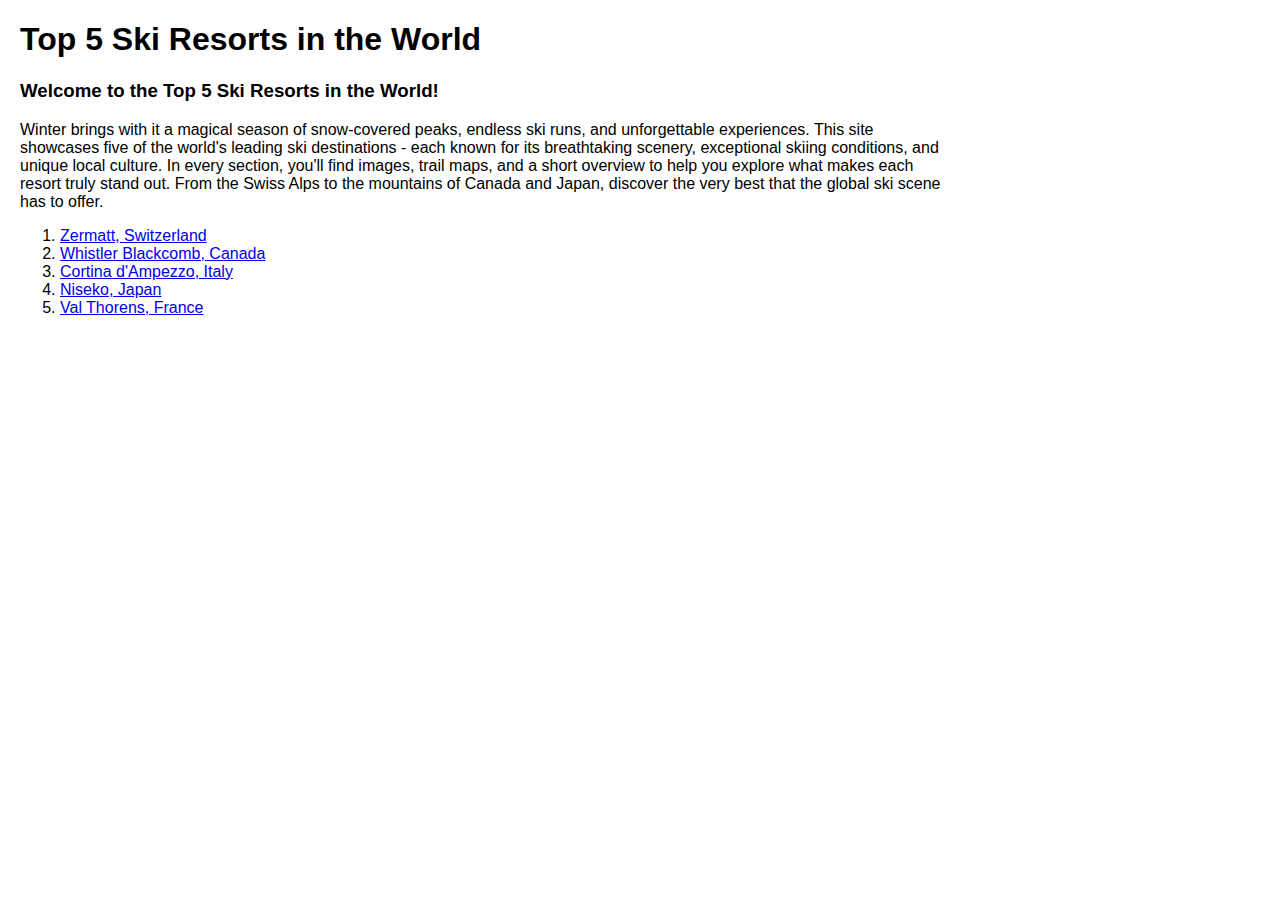
<file: HW1/index.html>
<!DOCTYPE html>
<html>
  <head>
    <link rel="stylesheet" href="style.css" />
    <title>Top 5 Ski Resorts</title>
  </head>
  <body>
    <h1>Top 5 Ski Resorts in the World</h1>
    <h3>Welcome to the Top 5 Ski Resorts in the World!</h3>
    <p>
      Winter brings with it a magical season of snow-covered peaks, endless ski
      runs, and unforgettable experiences. This site showcases five of the
      world's leading ski destinations - each known for its breathtaking
      scenery, exceptional skiing conditions, and unique local culture. In every
      section, you'll find images, trail maps, and a short overview to help you
      explore what makes each resort truly stand out. From the Swiss Alps to the
      mountains of Canada and Japan, discover the very best that the global ski
      scene has to offer.
    </p>
    <ol>
      <li><a href="site1.html">Zermatt, Switzerland</a></li>
      <li><a href="site2.html">Whistler Blackcomb, Canada</a></li>
      <li><a href="site3.html">Cortina d'Ampezzo, Italy</a></li>
      <li><a href="site4.html">Niseko, Japan</a></li>
      <li><a href="site5.html">Val Thorens, France</a></li>
    </ol>
  </body>
</html>
</file>
<file: HW1/style.css>
body {
  font-family: Arial;
  margin: 20px;
}
img {
  max-width: 400px;
}
table {
  border-collapse: collapse;
}
td,
th {
  border: 1px solid #777;
  padding: 6px;
}
nav a {
  margin-right: 10px;
}
p {
  max-width: 75%;
}
.media-container {
  display: flex;

  gap: 20px; /* space between map and image */
  max-width: 90%; /* keeps everything centered */
}

.media-container img,
.media-container iframe {
  width: 45%; /* makes both equal width */
  height: 300px; /* same height for consistency */
  object-fit: cover;
  border-radius: 8px; /* optional – looks nicer */
}
</file>
